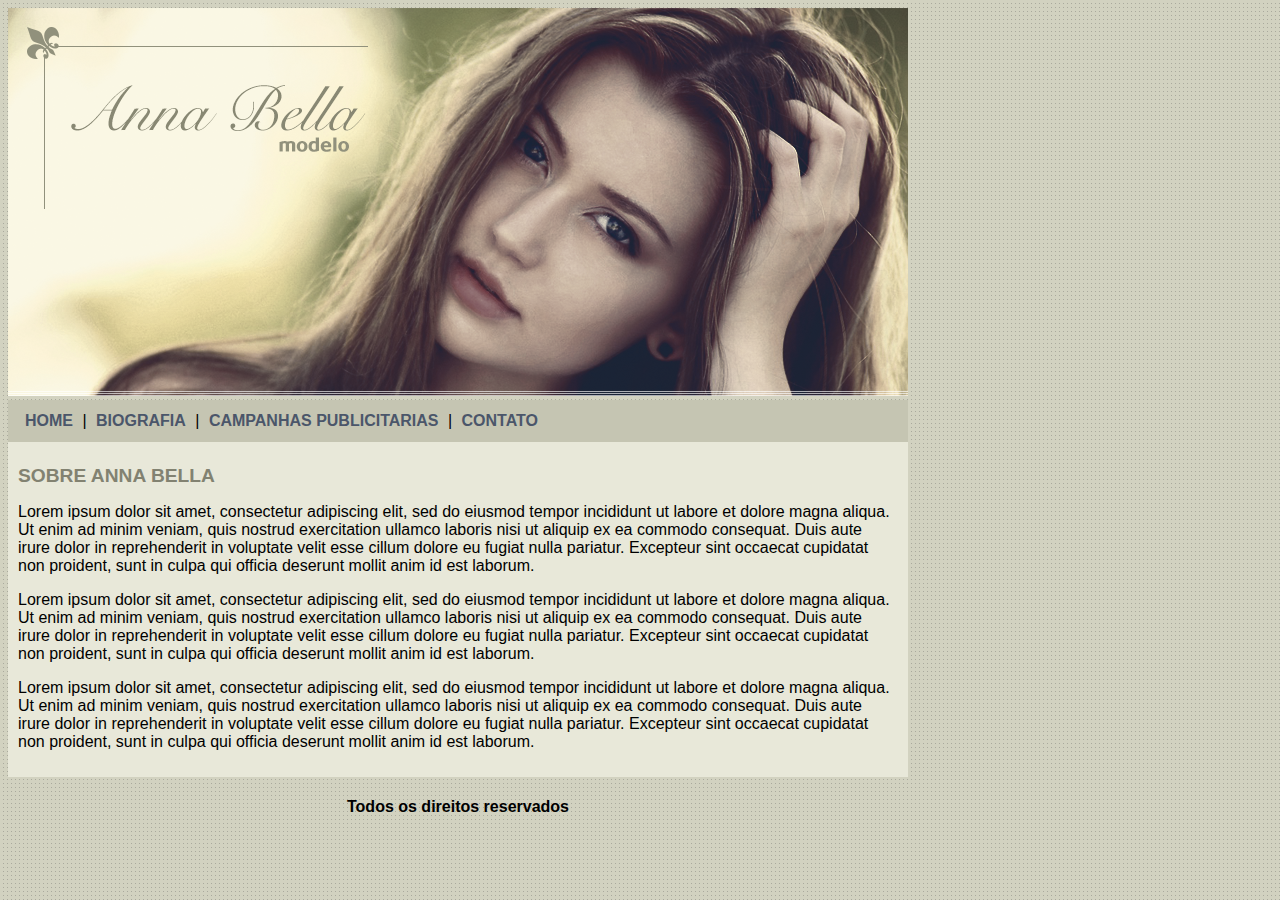
<file: index.html>
<!DOCTYPE html>
<html>
<head>
	<title>Anna Bella Oficial</title>
	<meta charset="utf-8">

	<link rel="stylesheet" type="text/css" href="estilo.css">
</head>

<body>

	<div id="principal">

		<img src="imagens/capa.png">

		<div id="menu"> 

			<a href="index.html">HOME</a> |
			<a href="biografia.html">BIOGRAFIA</a> |
			<a href="campanhas.html">CAMPANHAS PUBLICITARIAS</a> |
			<a href="contato.html">CONTATO</a>

		</div>

		<div id="conteudo">
			<h1>SOBRE ANNA BELLA</h1>
			<p>
				Lorem ipsum dolor sit amet, consectetur adipiscing elit, sed do eiusmod tempor incididunt ut labore et dolore magna aliqua. Ut enim ad minim veniam, quis nostrud exercitation ullamco laboris nisi ut aliquip ex ea commodo consequat. Duis aute irure dolor in reprehenderit in voluptate velit esse cillum dolore eu fugiat nulla pariatur. Excepteur sint occaecat cupidatat non proident, sunt in culpa qui officia deserunt mollit anim id est laborum.
			</p>
				<p>
				Lorem ipsum dolor sit amet, consectetur adipiscing elit, sed do eiusmod tempor incididunt ut labore et dolore magna aliqua. Ut enim ad minim veniam, quis nostrud exercitation ullamco laboris nisi ut aliquip ex ea commodo consequat. Duis aute irure dolor in reprehenderit in voluptate velit esse cillum dolore eu fugiat nulla pariatur. Excepteur sint occaecat cupidatat non proident, sunt in culpa qui officia deserunt mollit anim id est laborum.
			</p>
				<p>
				Lorem ipsum dolor sit amet, consectetur adipiscing elit, sed do eiusmod tempor incididunt ut labore et dolore magna aliqua. Ut enim ad minim veniam, quis nostrud exercitation ullamco laboris nisi ut aliquip ex ea commodo consequat. Duis aute irure dolor in reprehenderit in voluptate velit esse cillum dolore eu fugiat nulla pariatur. Excepteur sint occaecat cupidatat non proident, sunt in culpa qui officia deserunt mollit anim id est laborum.
			</p>
		</div>
		<div class="centralizar">
			<h4>Todos os direitos reservados</h4>
			
		</div>
	</div>

</body>
</html>
</file>
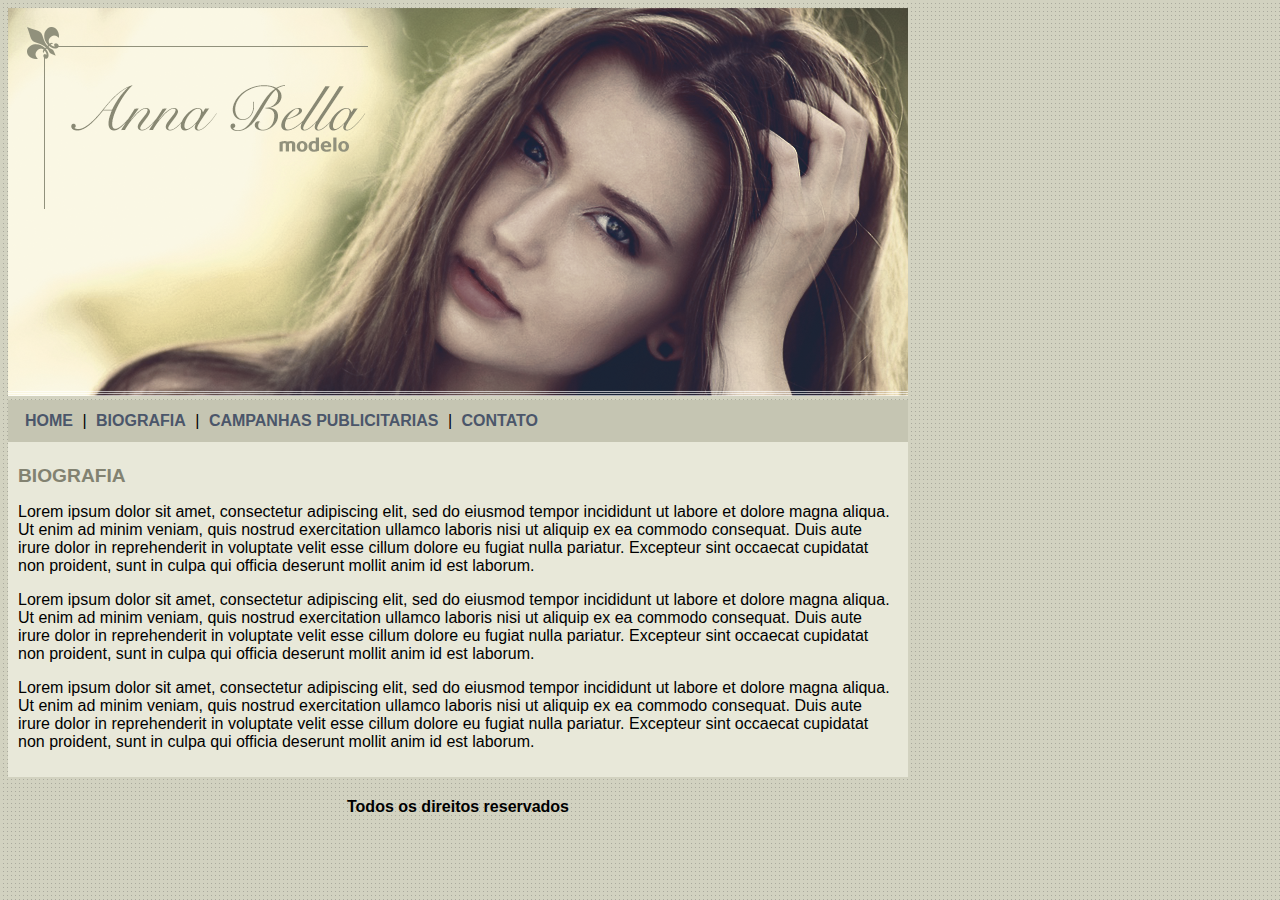
<file: biografia.html>
<!DOCTYPE html>
<html>
<head>
	<title>Anna Bella - Biografia</title>
	<meta charset="utf-8">

	<link rel="stylesheet" type="text/css" href="estilo.css">
</head>

<body>

	<div id="principal">

		<img src="imagens/capa.png">

		<div id="menu"> 

			<a href="index.html">HOME</a> |
			<a href="biografia.html">BIOGRAFIA</a> |
			<a href="campanhas.html">CAMPANHAS PUBLICITARIAS</a> |
			<a href="contato.html">CONTATO</a>

		</div>

		<div id="conteudo">
			<h1>BIOGRAFIA</h1>
			<p>
				Lorem ipsum dolor sit amet, consectetur adipiscing elit, sed do eiusmod tempor incididunt ut labore et dolore magna aliqua. Ut enim ad minim veniam, quis nostrud exercitation ullamco laboris nisi ut aliquip ex ea commodo consequat. Duis aute irure dolor in reprehenderit in voluptate velit esse cillum dolore eu fugiat nulla pariatur. Excepteur sint occaecat cupidatat non proident, sunt in culpa qui officia deserunt mollit anim id est laborum.
			</p>
				<p>
				Lorem ipsum dolor sit amet, consectetur adipiscing elit, sed do eiusmod tempor incididunt ut labore et dolore magna aliqua. Ut enim ad minim veniam, quis nostrud exercitation ullamco laboris nisi ut aliquip ex ea commodo consequat. Duis aute irure dolor in reprehenderit in voluptate velit esse cillum dolore eu fugiat nulla pariatur. Excepteur sint occaecat cupidatat non proident, sunt in culpa qui officia deserunt mollit anim id est laborum.
			</p>
				<p>
				Lorem ipsum dolor sit amet, consectetur adipiscing elit, sed do eiusmod tempor incididunt ut labore et dolore magna aliqua. Ut enim ad minim veniam, quis nostrud exercitation ullamco laboris nisi ut aliquip ex ea commodo consequat. Duis aute irure dolor in reprehenderit in voluptate velit esse cillum dolore eu fugiat nulla pariatur. Excepteur sint occaecat cupidatat non proident, sunt in culpa qui officia deserunt mollit anim id est laborum.
			</p>
		</div>
		<div class="centralizar">
			<h4>Todos os direitos reservados</h4>
			
		</div>
	</div>

</body>
</html>
</file>
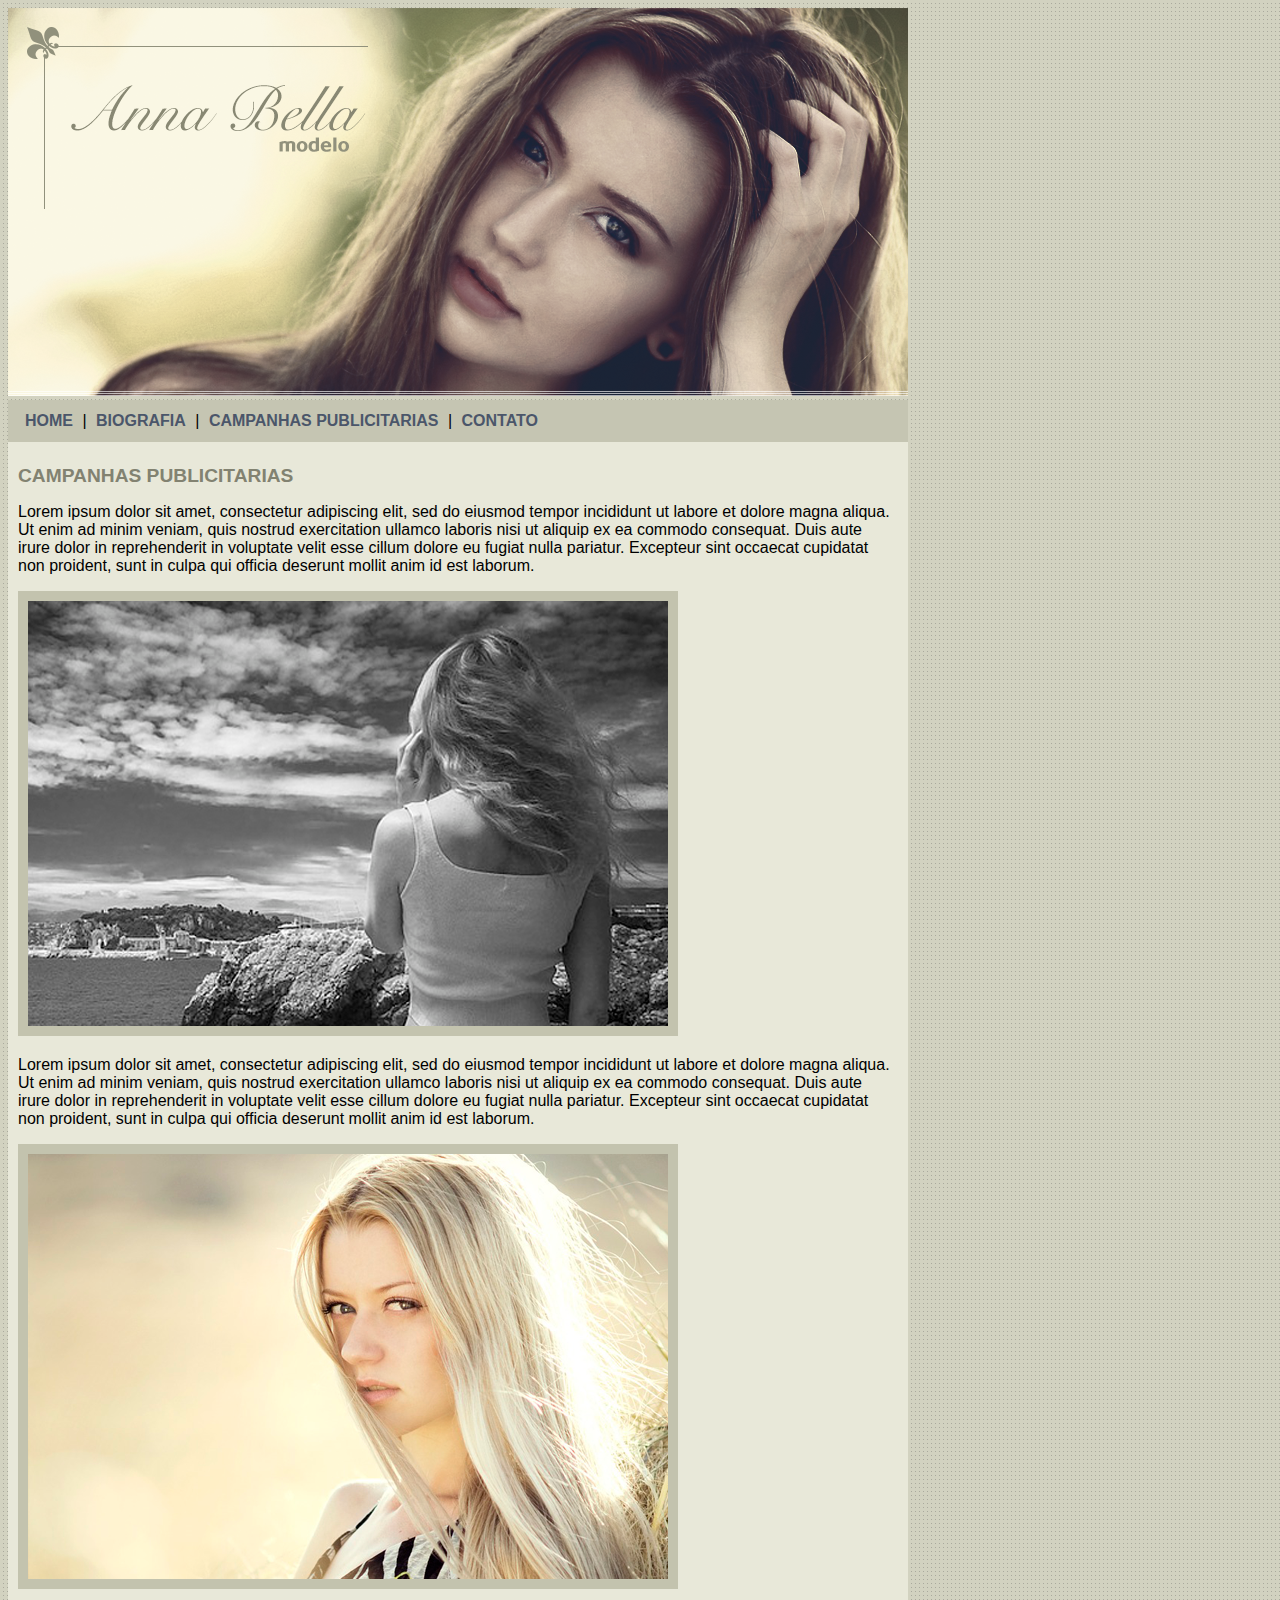
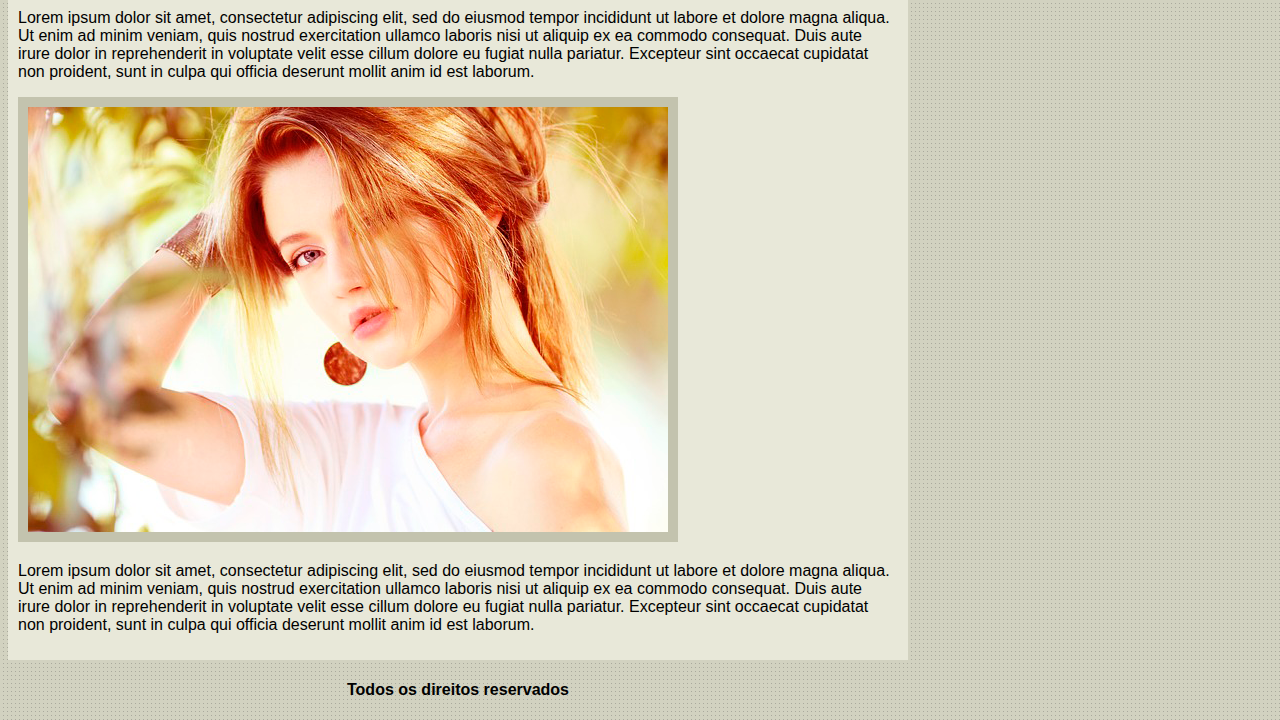
<file: campanhas.html>
<!DOCTYPE html>
<html>
<head>
	<title>Anna Bella - Campanhas Publicitarias</title>
	<meta charset="utf-8">

	<link rel="stylesheet" type="text/css" href="estilo.css">
</head>

<body>

	<div id="principal">

		<img src="imagens/capa.png">

		<div id="menu"> 

			<a href="index.html">HOME</a> |
			<a href="biografia.html">BIOGRAFIA</a> |
			<a href="campanhas.html">CAMPANHAS PUBLICITARIAS</a> |
			<a href="contato.html">CONTATO</a>

		</div>

		<div id="conteudo">
			<h1>CAMPANHAS PUBLICITARIAS</h1>
			<p>
				Lorem ipsum dolor sit amet, consectetur adipiscing elit, sed do eiusmod tempor incididunt ut labore et dolore magna aliqua. Ut enim ad minim veniam, quis nostrud exercitation ullamco laboris nisi ut aliquip ex ea commodo consequat. Duis aute irure dolor in reprehenderit in voluptate velit esse cillum dolore eu fugiat nulla pariatur. Excepteur sint occaecat cupidatat non proident, sunt in culpa qui officia deserunt mollit anim id est laborum.
			</p>
			<img src="imagens/foto1.png" class="img-campanha">
				<p>
				Lorem ipsum dolor sit amet, consectetur adipiscing elit, sed do eiusmod tempor incididunt ut labore et dolore magna aliqua. Ut enim ad minim veniam, quis nostrud exercitation ullamco laboris nisi ut aliquip ex ea commodo consequat. Duis aute irure dolor in reprehenderit in voluptate velit esse cillum dolore eu fugiat nulla pariatur. Excepteur sint occaecat cupidatat non proident, sunt in culpa qui officia deserunt mollit anim id est laborum.
			</p>
			<img src="imagens/foto2.png" class="img-campanha">
				<p>
				Lorem ipsum dolor sit amet, consectetur adipiscing elit, sed do eiusmod tempor incididunt ut labore et dolore magna aliqua. Ut enim ad minim veniam, quis nostrud exercitation ullamco laboris nisi ut aliquip ex ea commodo consequat. Duis aute irure dolor in reprehenderit in voluptate velit esse cillum dolore eu fugiat nulla pariatur. Excepteur sint occaecat cupidatat non proident, sunt in culpa qui officia deserunt mollit anim id est laborum.
			</p>
			<img src="imagens/foto3.png" class="img-campanha">
				<p>
				Lorem ipsum dolor sit amet, consectetur adipiscing elit, sed do eiusmod tempor incididunt ut labore et dolore magna aliqua. Ut enim ad minim veniam, quis nostrud exercitation ullamco laboris nisi ut aliquip ex ea commodo consequat. Duis aute irure dolor in reprehenderit in voluptate velit esse cillum dolore eu fugiat nulla pariatur. Excepteur sint occaecat cupidatat non proident, sunt in culpa qui officia deserunt mollit anim id est laborum.
			</p>
		</div>
		<div class="centralizar">
			<h4>Todos os direitos reservados</h4>
			
		</div>
	</div>

</body>
</html>
</file>
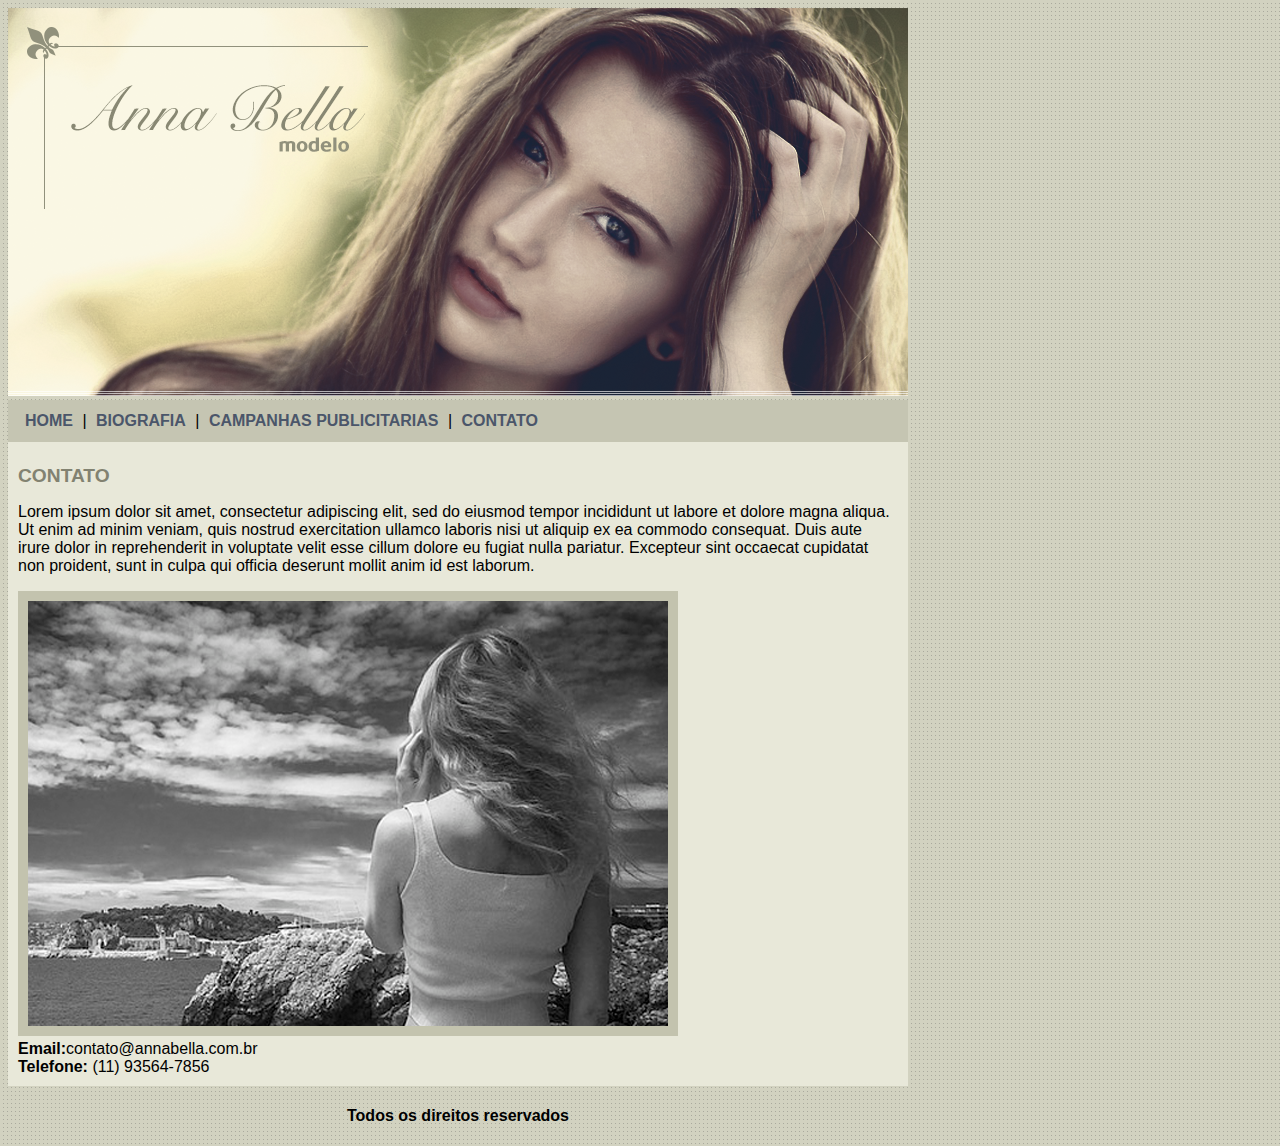
<file: contato.html>
<!DOCTYPE html>
<html>
<head>
	<title>Anna Bella - Contato</title>
	<meta charset="utf-8">

	<link rel="stylesheet" type="text/css" href="estilo.css">
</head>

<body>

	<div id="principal">

		<img src="imagens/capa.png">

		<div id="menu"> 

			<a href="index.html">HOME</a> |
			<a href="biografia.html">BIOGRAFIA</a> |
			<a href="campanhas.html">CAMPANHAS PUBLICITARIAS</a> |
			<a href="contato.html">CONTATO</a>

		</div>

		<div id="conteudo">
			<h1>CONTATO</h1>
			<p>
				Lorem ipsum dolor sit amet, consectetur adipiscing elit, sed do eiusmod tempor incididunt ut labore et dolore magna aliqua. Ut enim ad minim veniam, quis nostrud exercitation ullamco laboris nisi ut aliquip ex ea commodo consequat. Duis aute irure dolor in reprehenderit in voluptate velit esse cillum dolore eu fugiat nulla pariatur. Excepteur sint occaecat cupidatat non proident, sunt in culpa qui officia deserunt mollit anim id est laborum.
			</p>
			<img src="imagens/foto1.png" class="img-campanha">
				<div>
					<strong>Email:</strong>contato@annabella.com.br<br>
					<strong>Telefone:</strong> (11) 93564-7856
				</div>
		</div>
		<div class="centralizar">
			<h4>Todos os direitos reservados</h4>
			
		</div>
	</div>

</body>
</html>
</file>
<file: estilo.css>
body{
	background: #d2d2c1 url('imagens/fundo.png');
	font: 16px Arial, Helvetica, sans-serif;
}
#principal{
	width: 900px;
}
#menu{
	background: #c5c5b2;
	padding: 12px; 
}
#conteudo{
	background: #e8e8d9;
	padding: 10px;
}
a{
	color: #4b566a;
	text-decoration: none;
	font-weight: bold;
	padding: 5px;
}
.centralizar{
	text-align: center;
}
h1{
	color: #828271;
	font-size: 1.2em;
}
.img-campanha{
	border:10px solid #c3c3ae;
}
</file>
